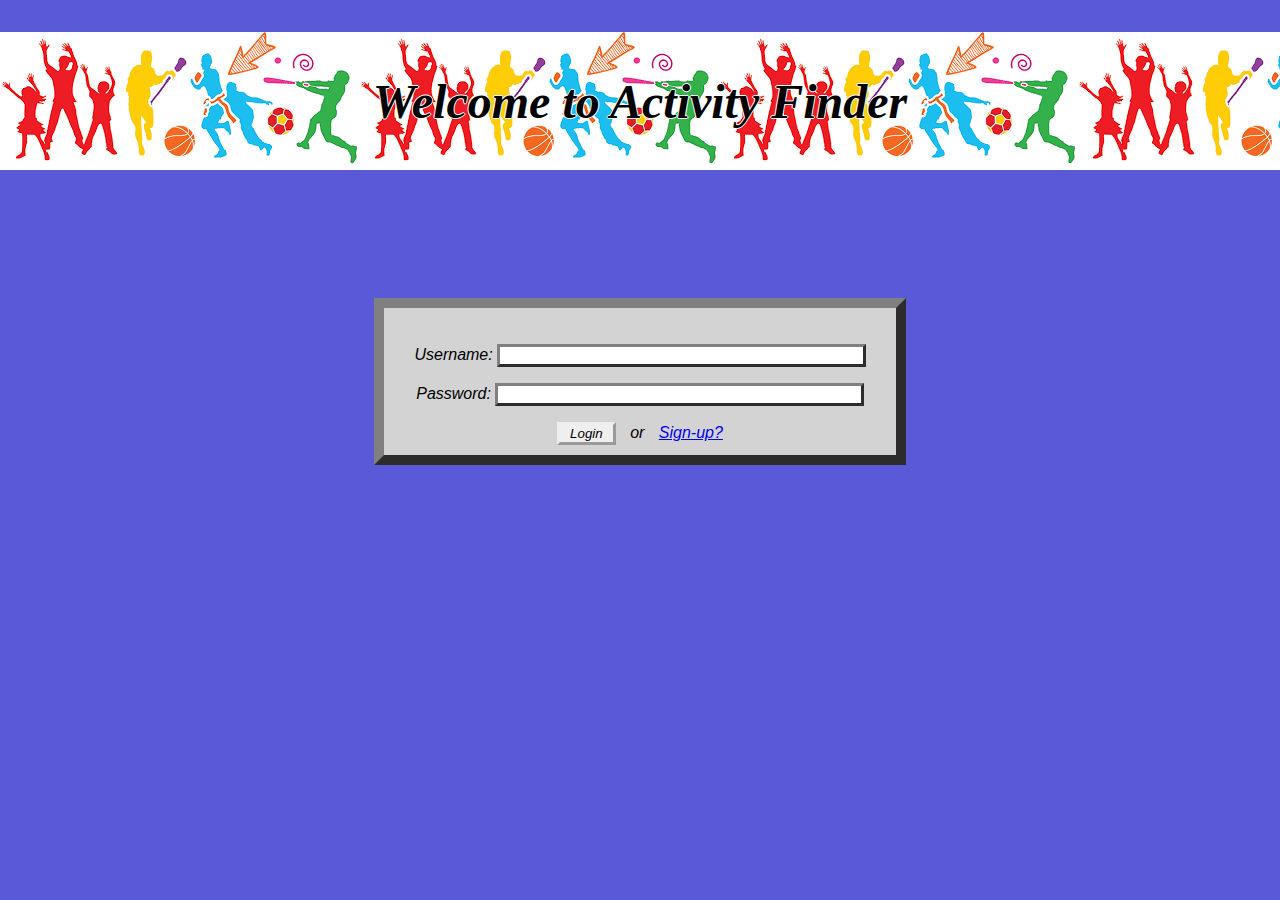
<file: Index.html>
<!DOCTYPE html>
<html lang="en">

<head>
    <title>Activity Finder</title>
    <meta charset="UTF-8">
    <link rel="stylesheet" href="Styles/IndexStyles.css">
</head>


<body>
<header>
    <h1>Welcome to Activity Finder </h1>
</header>
<div id="formfitter">
    <form id="form1" class='Uform' name="form1" method="post" action="scripts/Login.php">
        
           <p> Username: <input class="Uinfo" type="text" name="username" id="username" pattern="([a-zA-Z0-9!#$%^&*+-/=?_'{|}~]){1,25}" required></p>
            <p>  Password: <input type="password" name="password" class="Uinfo" id="password" pattern="([a-zA-Z0-9!#$%^&*+-/=?_'{|}~]){1,25}" required></p>
        
        <button id="S1" class="sub" type="submit" name="submit" style="cursor: pointer;">Login</button>
		<p style="display: inline; margin-right: 10px;"> or </p>
		<a href="Register.html">Sign-up?</a>
    </form>
        
	</div>
</body>

</html>
</file>
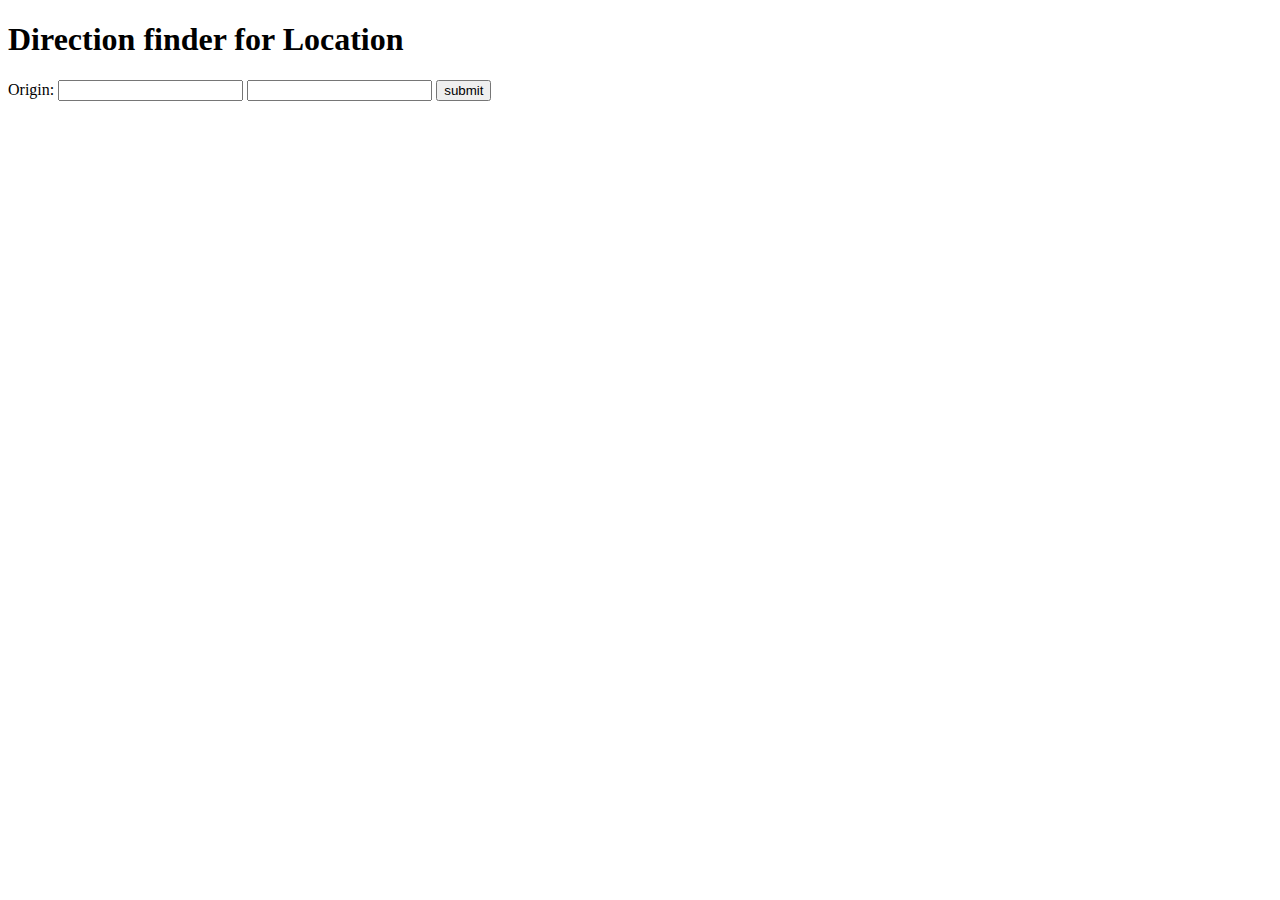
<file: directions.html>
<!Doctype html>

<head>
    <title>
        Directions
    </title>
</head>
<header>
    <h1>
        Direction finder for Location
    </h1>
</header>

<body>
    <main>
        <form id="form1" name="form1" method="post" action="map.php">
            Origin:
            <input type="text" name="org" id="org" required>
            <input type="text" name="des" id="des" required>
            <input type="submit" name="btn" id="btn" value="submit" />
            <br/>
        </form>
    </main>
</body>

</html>
</file>
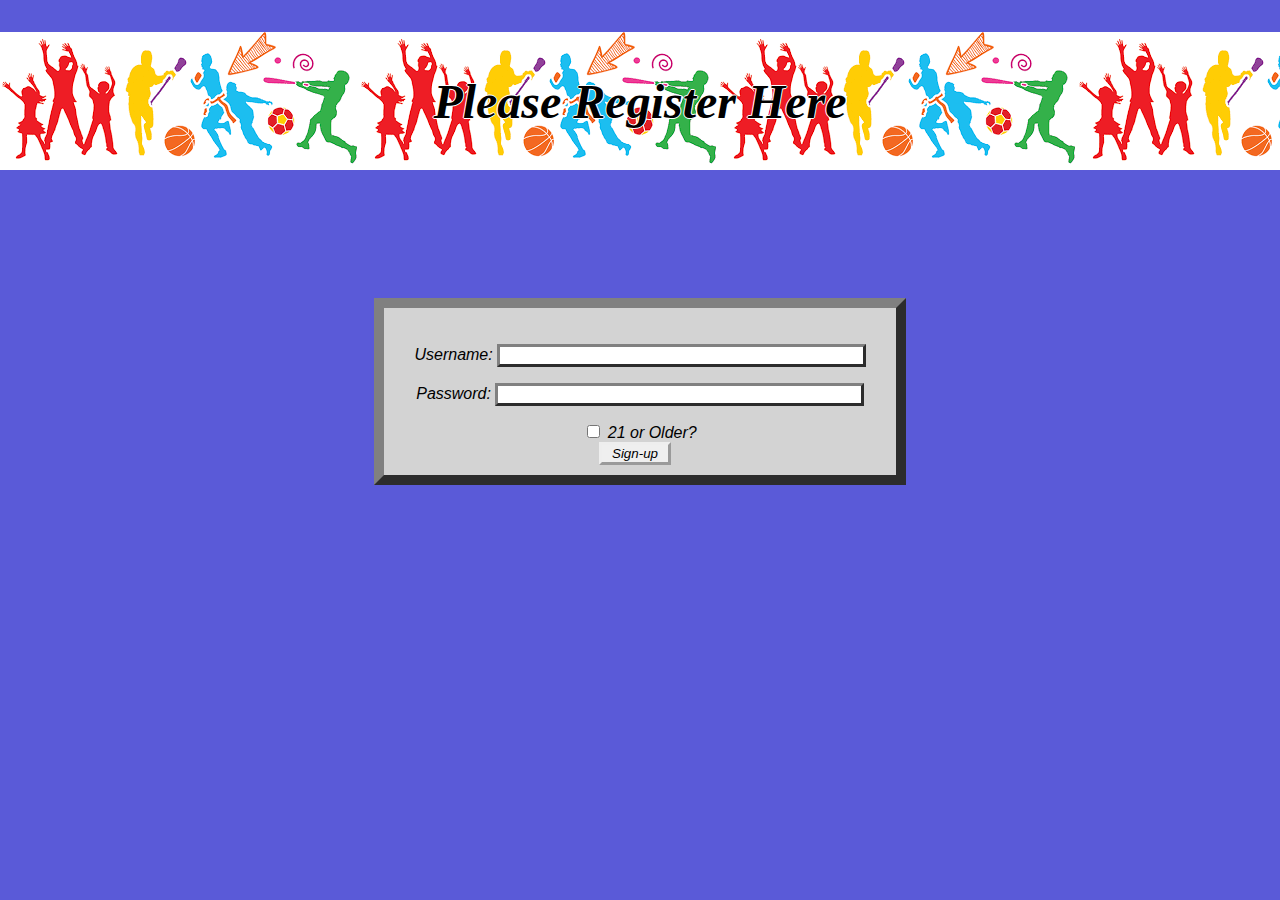
<file: Register.html>
<!DOCTYPE html>
<html lang="en">

<head>
    <title>Activity Finder</title>
    <meta charset="UTF-8">
    <link rel="stylesheet" href="Styles/IndexStyles.css">
</head>
<header>
    <h1>Please Register Here</h1>
</header>

<body>
    <form id="form1" class='Uform' name="form1" method="post" action="scripts/Registeruser.php">
        <div id="formfitter">
            <p> Username: <input class="Uinfo" type="text" name="username" id="username" pattern="([a-zA-Z0-9!#$%^&*+-/=?_'{|}~]){1,25}" required></p>
            <p> Password: <input type="password" name="password" class="Uinfo" id="password" pattern="([a-zA-Z0-9!#$%^&*+-/=?_'{|}~]){1,25}" required></p>
            <input id='twone' class='twone' type='checkbox' name='twone' value='1'> 21 or Older?

        </div>
        <button id="S2" class="sub" type="submit" name="submit" style="cursor: pointer;">Sign-up</button>

    </form>
</body>

</html>
</file>
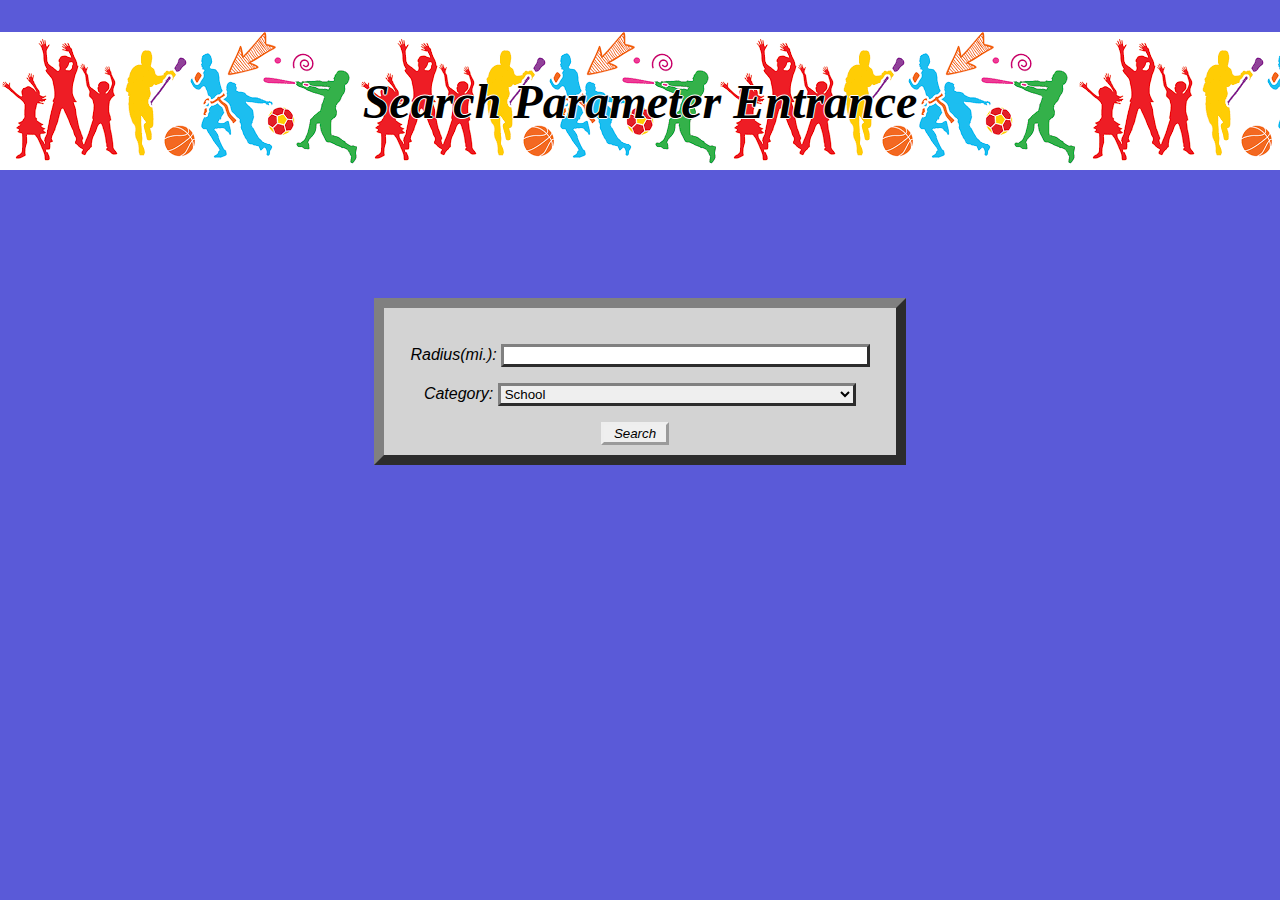
<file: Searchpage.html>
<!DOCTYPE html>
<html lang="en">

<head>
    <title>Activity Finder</title>
    <meta charset="UTF-8">
    <link rel="stylesheet" href="Styles/IndexStyles.css">
</head>
<header>
    <h1>Search Parameter Entrance</h1>
</header>

<body>
    <form id="form3" class='Uform' name="form3" method="post" action="scripts/detEvent.php">
        <div id="formfitter">
            <p class="inputtxt">Radius(mi.): <input class="Uinfo" type="number" name="radius" id="radius" min="0" max="50000" required></p>
            <p class="inputtxt">Category:
                <select required id='select' class="Uinfo" name='cat_select_val'> </p>
								<option value='school university'>School</option>
								<option value='airport'>Airport</option>
								<option value='zoo spa park museum movie_theater casino campground amusement_park aquarium art_gallery bowling_alley spa'>Entertainment</option>
								<option value='insurance_agency finance atm bank'>Bank</option>
								<option value='meal_delivery meal_takeaway food restaurant bakery cafe'>Restaurant</option>
								<option value='casino liquor bar night_club' name='drinks'>Drinks</option>
								<option value='beauty_salon'>Boutiques</option>
								<option value='store clothing_store shoe_store health shopping_mall shoe_store grocery_or_supermarketdepartment_store convenience_store clothing_store bicycle_store book_store'>Store</option>
								<option value='church'>Church</option>
								<option value='gym'>Gym</option>
								<option value='lodging' name='hotel'>Hotel</option>
						</select>
        </div>
        <button id="S3" class="sub" type="submit" name="submit" onclick="myFunction();" style="cursor: pointer;">Search</button>
    </form>
    <script>
        function myFunction() {
            alert("Searching for results, this may take a few seconds. ");
        }
    </script>
</body>

</html>
</file>
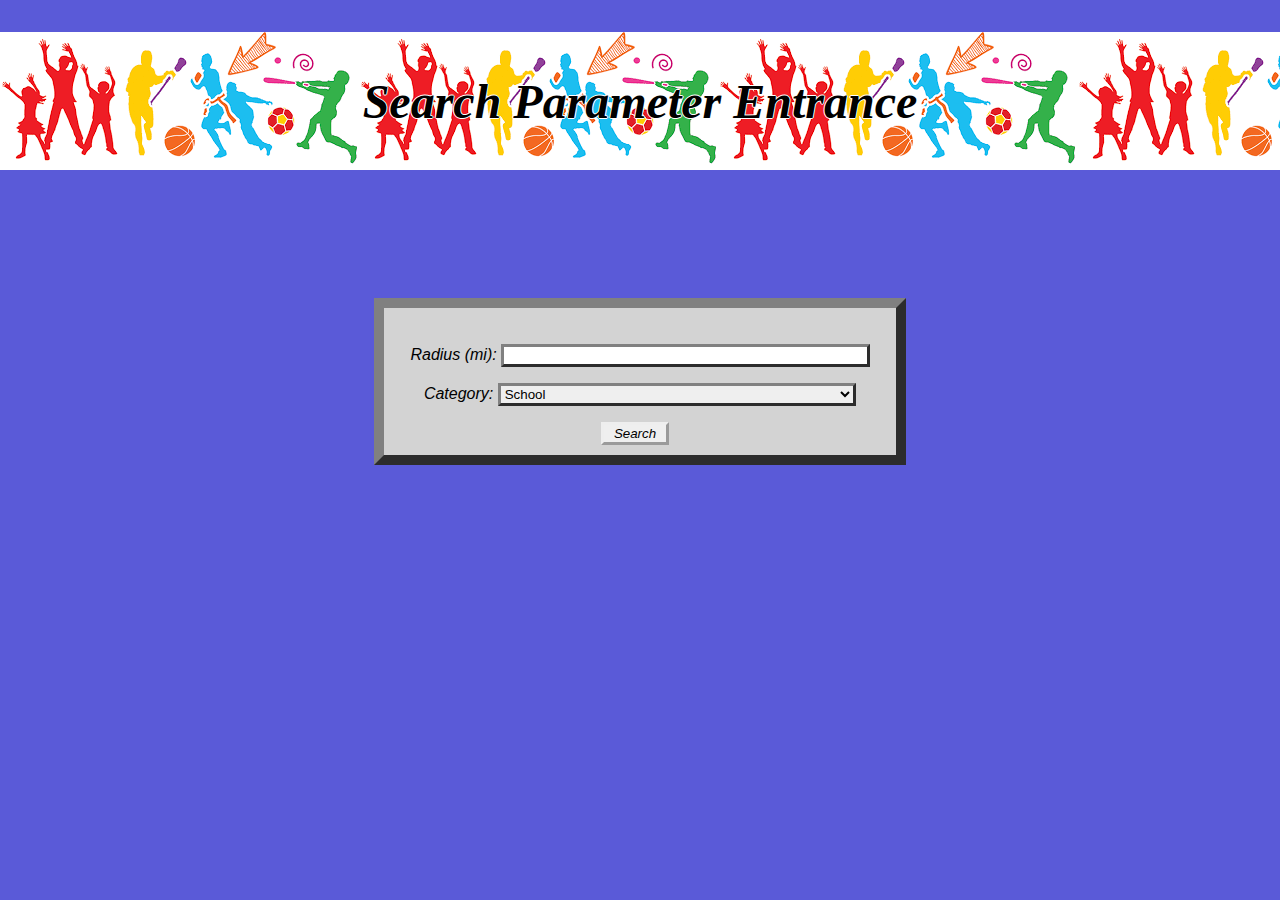
<file: SearchpageN.html>
<!DOCTYPE html>
<html lang="en">

<head>
    <title>Activity Finder</title>
    <meta charset="UTF-8">
    <link rel="stylesheet" href="Styles/IndexStyles.css">
</head>
<header>
    <h1>Search Parameter Entrance</h1>
</header>

<body>
    <form id="form1" class='Uform' name="form1" method="post" action="scripts/detEvent.php">
        <div id="formfitter">
            <p class="inputtxt">Radius (mi): <input class="Uinfo" type="number" name="radius" id="radius" min="0" max="50000" required> </p>

            <p class="inputtxt">Category:

                <select required id='select' class="Uinfo" name='cat_select_val'></p> 
							<option value='school university'>School</option>
							<option value='airport'>Airport</option>
							<option value='zoo spa park museum movie_theater campground amusement_park aquarium art_gallery bowling_alley spa'>Entertainment</option>
							<option value='insurance_agency finance atm bank'>Bank</option>
							<option value='meal_delivery meal_takeaway food restaurant bakery cafe'>Restaurant</option>
							<option value='beauty_salon'>Boutiques</option>
							<option value='store clothing_store shoe_store health shopping_mall shoe_store grocery_or_supermarketdepartment_store convenience_store clothing_store bicycle_store book_store'>Store</option>
							<option value='church'>Church</option>
							<option value='gym'>Gym</option>
							
				</select>

        </div>
        <button id="S1" class="sub" type="submit" name="submit" onclick="myFunction();" cursor: pointer; ">Search</button>
        
<script>
function myFunction() {
    alert("Searching for results, this may take a few seconds. ");
}
</script>
    </div>
</body>

</html>
</file>
<file: Styles/IndexStyles.css>
header {
    background-image: url("../Images/Headerimg.png");
    height: 5.75em;
    ;
    width: 100%;
    color: black;
    text-shadow: -1px 0 white, 0 1px white, 1px 0 white, 0 -1px white;
    text-align: center;
    font-size: 1.5em;
    font-style: italic;
    line-height: 140px;
    top: 0%;
    margin: 0px;
    margin-bottom: 10%;
}

body {
    padding-top: 0px;
    background: rgb(90, 90, 216);
    margin: 0px;
}

.choicebtn {
    font-size: 30px;
}

.Uform {
    margin: 0px auto;
    background: lightgray;
    width: 40%;
    text-align: center;
    padding-top: 20px;
    font-family: Verdana, Geneva, Tahoma, sans-serif;
    font-style: italic;
    border: outset gray 10px;
}

.sub {
    display: inline;
    margin-right: 10px;
    margin-bottom: 10px;
    border: outset 3px;
    padding-left: 10px;
    padding-right: 10px;
    font-style: italic;
}

.Uinfo {
    border: outset gray 3px;
    width: 70%;
}

footer {
    text-align: center;
}

div {
    align-content: center;
}
</file>
